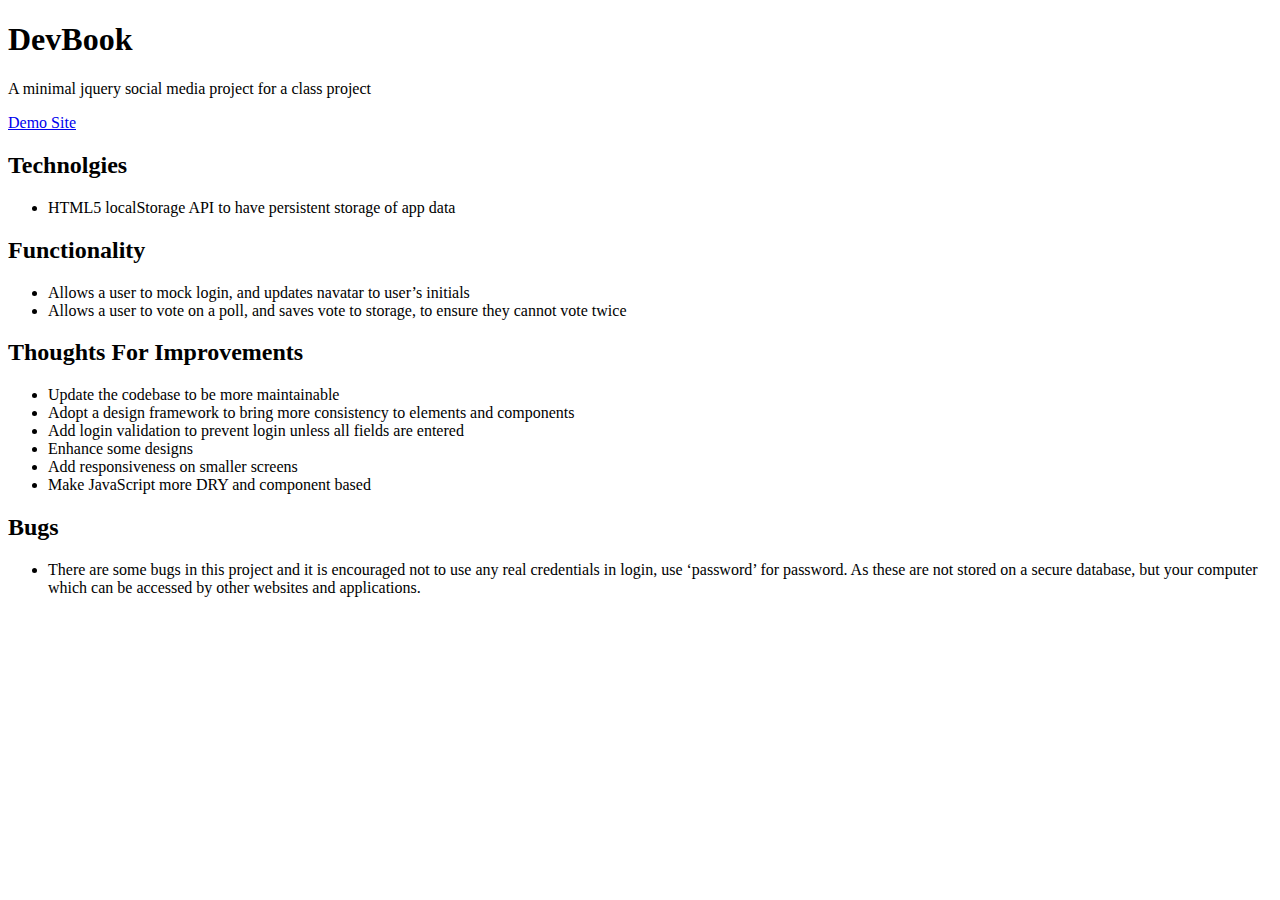
<file: README.html>
<!DOCTYPE html>
<html>
<head>
	<meta charset="utf-8"/>
</head>
<body>
<h1 id="devbook">DevBook</h1>

<p>A minimal jquery social media project for a class project</p>

<p><a href="http://project3.surge.sh/">Demo Site</a></p>

<h2 id="technolgies">Technolgies</h2>

<ul>
<li>HTML5 localStorage API to have persistent storage of app data</li>
</ul>

<h2 id="functionality">Functionality</h2>

<ul>
<li>Allows a user to mock login, and updates navatar to user&#8217;s initials</li>
<li>Allows a user to vote on a poll, and saves vote to storage, to ensure they cannot vote twice</li>
</ul>

<h2 id="thoughtsforimprovements">Thoughts For Improvements</h2>

<ul>
<li>Update the codebase to be more maintainable</li>
<li>Adopt a design framework to bring more consistency to elements and components</li>
<li>Add login validation to prevent login unless all fields are entered</li>
<li>Enhance some designs</li>
<li>Add responsiveness on smaller screens</li>
<li>Make JavaScript more DRY and component based</li>
</ul>

<h2 id="bugs">Bugs</h2>

<ul>
<li>There are some bugs in this project and it is encouraged not to use any real credentials in login, use &#8216;password&#8217; for password. As these are not stored on a secure database, but your computer which can be accessed by other websites and applications.</li>
</ul>

</body>
</html>
</file>
